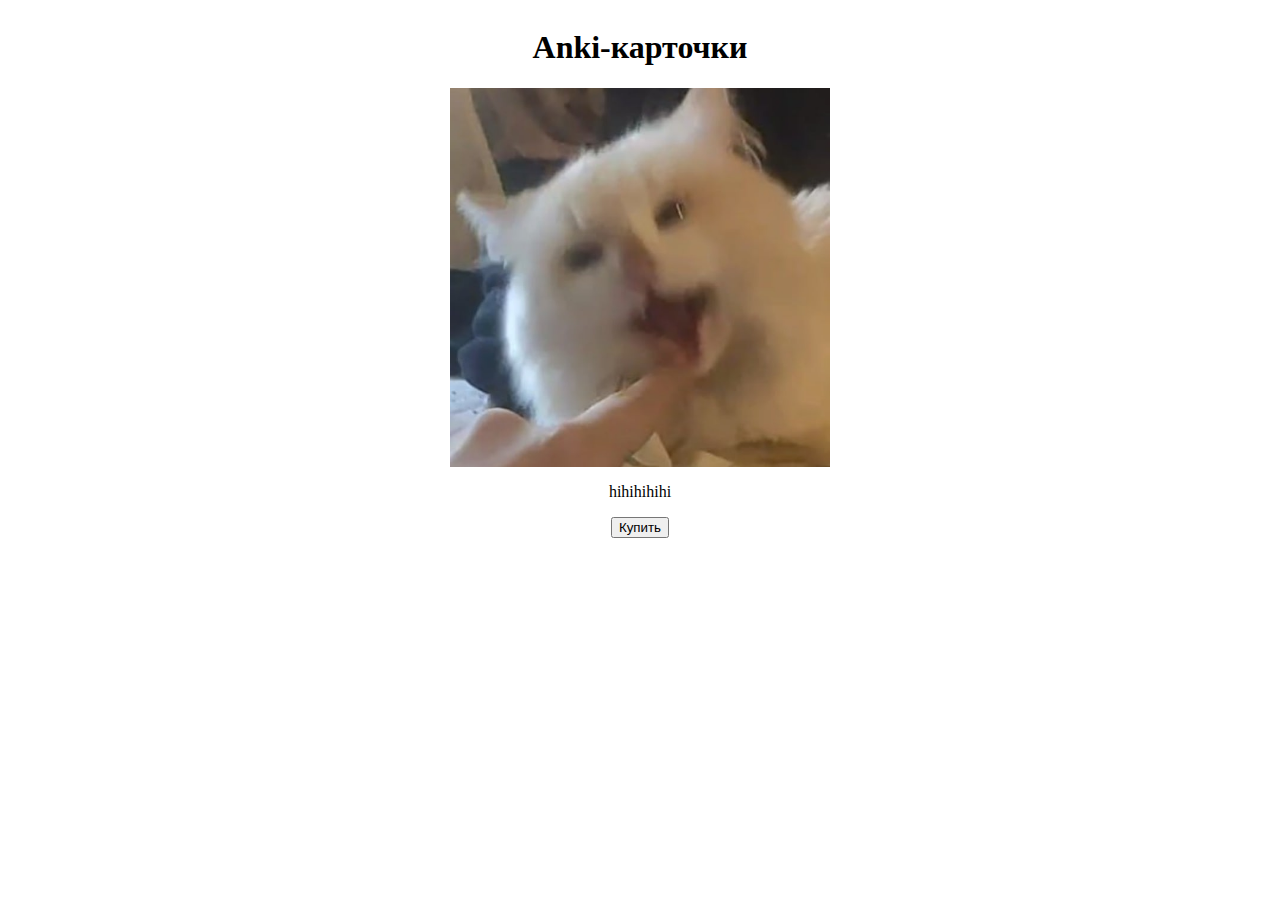
<file: index.html>
<!DOCTYPE html>
<html lang="ru">
<head>
  <meta charset="UTF-8">
  <link rel="stylesheet" href="style.css" />
  <title>Anki</title>
</head>
<body>
  <div class="page">
    <h1 class="page__title">Anki-карточки</h1>
    <img src="dryna.jpg" class="page__image">
    <p class="page__text">hihihihihi</p>
    <button id="buy" class="page__button">Купить</button>
  </div>
</body>
</html>
</file>
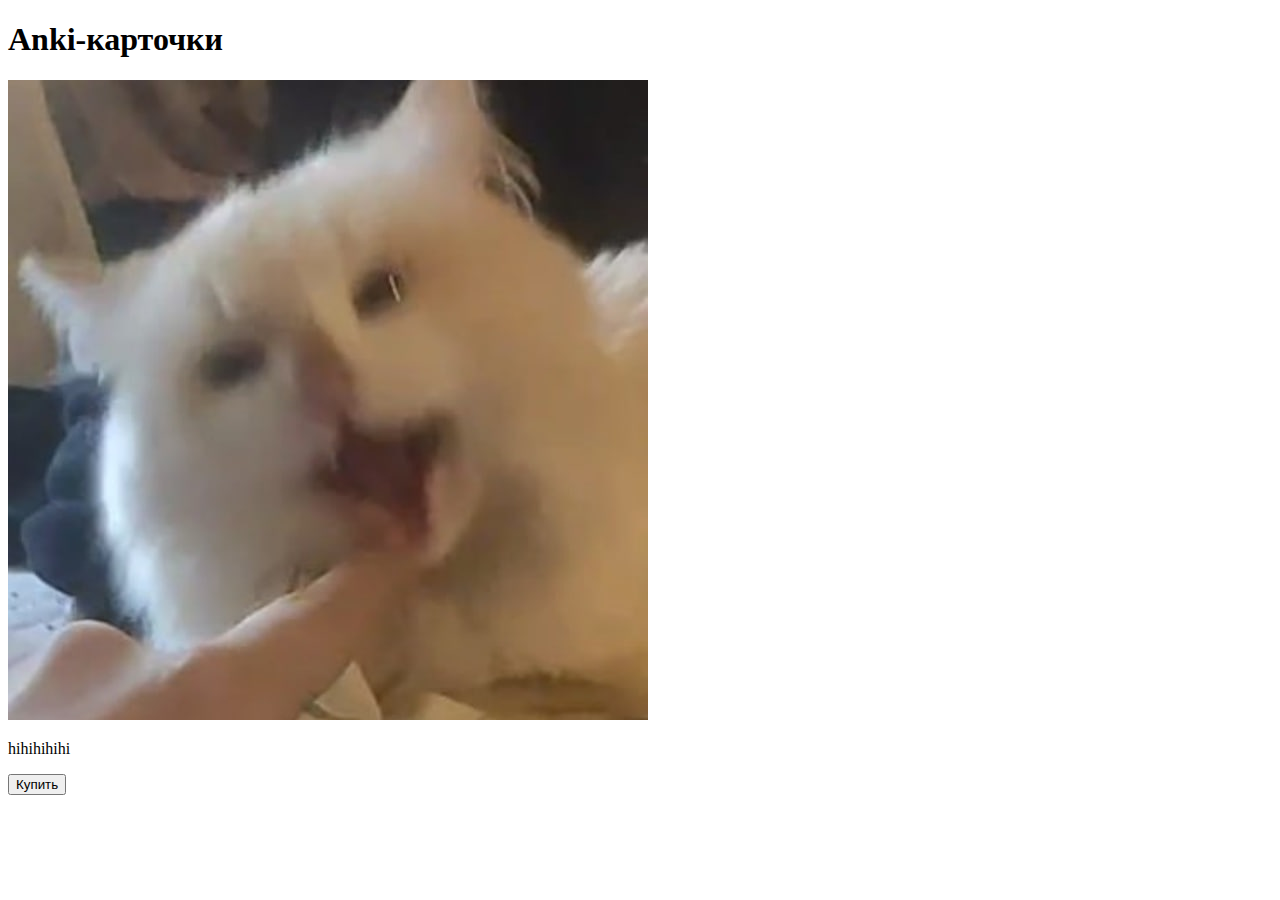
<file: index.htm.html>
<!DOCTYPE html>
<html lang="ru">
<head>
  <meta charset="UTF-8">
  <title>Anki</title>
</head>
<body>
  <div>
    <h1>Anki-карточки</h1>
    <img src="dryna.jpg">
    <p>hihihihihi</p>
    <button id="buy">Купить</button>
  </div>
</body>
</html>
</file>
<file: style.css>
.page {
    display: flex;
    flex-direction: column;
    align-items: center;
}

.page__image {
    width: 30%;
    height: 30%;
}
</file>
